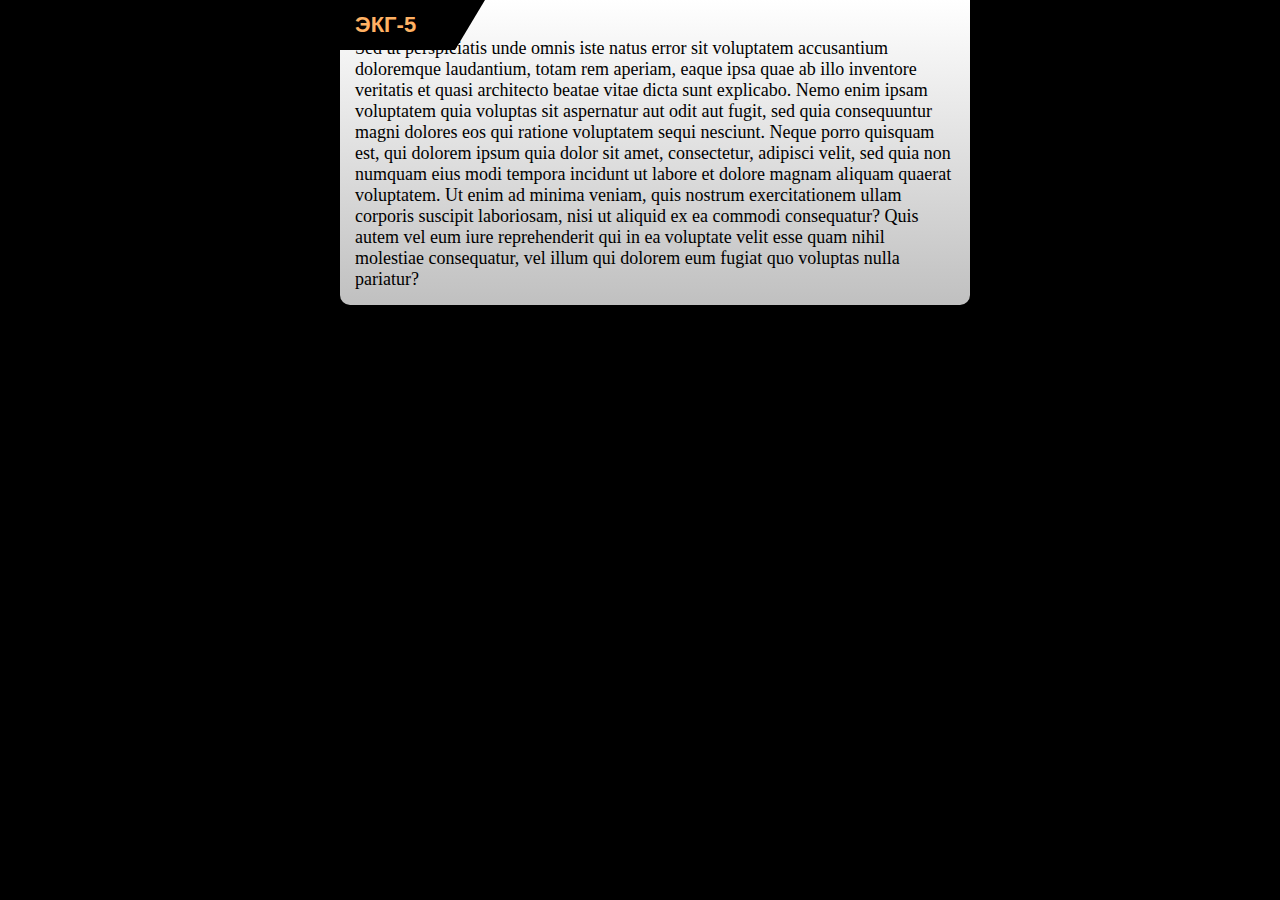
<file: Epam.Task8.WebBasics/Article/Article.html>
<!DOCTYPE html>
<html lang="en">
<head>
    <meta charset="UTF-8">
    <meta name="viewport" content="width=device-width, initial-scale=1.0">
    <meta http-equiv="X-UA-Compatible" content="ie=edge">
    <title>Article</title>
    <link rel="stylesheet" href="style.css">
</head>
<body>
    <div class="container">
            <div class="block1">
                <span>
                    Sed ut perspiciatis unde omnis iste natus error sit voluptatem accusantium doloremque laudantium, totam rem aperiam, eaque ipsa quae ab illo inventore veritatis et quasi architecto beatae vitae dicta sunt explicabo. Nemo enim ipsam voluptatem quia voluptas sit aspernatur aut odit aut fugit, sed quia consequuntur magni dolores eos qui ratione voluptatem sequi nesciunt. Neque porro quisquam est, qui dolorem ipsum quia dolor sit amet, consectetur, adipisci velit, sed quia non numquam eius modi tempora incidunt ut labore et dolore magnam aliquam quaerat voluptatem. Ut enim ad minima veniam, quis nostrum exercitationem ullam corporis suscipit laboriosam, nisi ut aliquid ex ea commodi consequatur? Quis autem vel eum iure reprehenderit qui in ea voluptate velit esse quam nihil molestiae consequatur, vel illum qui dolorem eum fugiat quo voluptas nulla pariatur?
                </span>
            </div>
            <div class="title-container">
                <div class="block2">
                    <span>Экг-5</span>
                </div>
                <div class="triangle"></div>
            </div>
    </div>
</body>
</html>
</file>
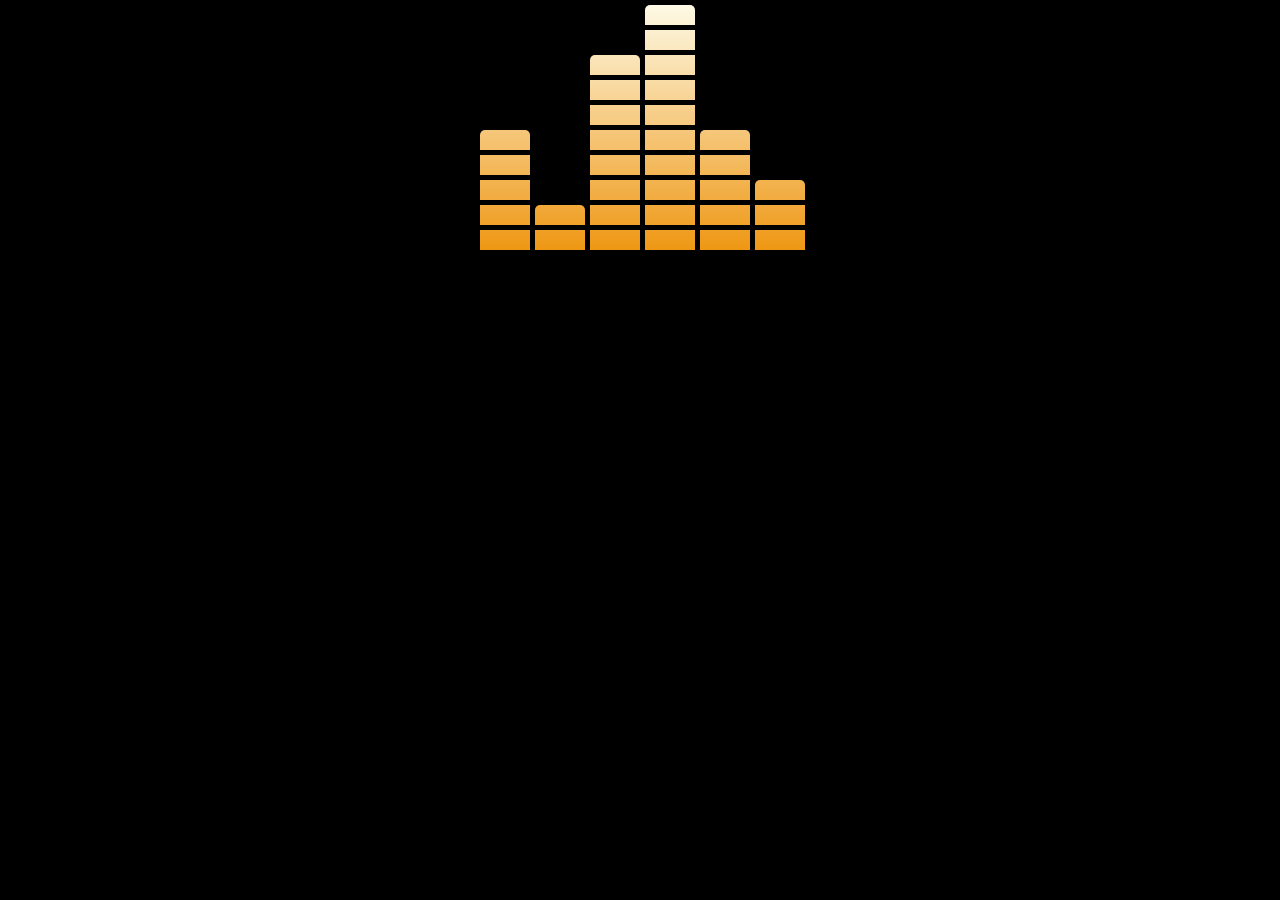
<file: Epam.Task8.WebBasics/Equalizer/Equalizer.html>
<!DOCTYPE html>
<html lang="en">
<head>
    <meta charset="UTF-8">
    <meta name="viewport" content="width=device-width, initial-scale=1.0">
    <meta http-equiv="X-UA-Compatible" content="ie=edge">
    <title>Equalizer</title>
    <link rel="stylesheet" href="style.css">
</head>
<body>
    <div class="container">
        <div class="section">
            <div class="block"></div>
            <div class="block"></div>
            <div class="block"></div>
            <div class="block"></div>
            <div class="block"></div>
        </div>
        <div class="section">
            <div class="block"></div>
            <div class="block"></div>
        </div>
        <div class="section">
            <div class="block"></div>
            <div class="block"></div>
            <div class="block"></div>
            <div class="block"></div>
            <div class="block"></div>
            <div class="block"></div>
            <div class="block"></div>
            <div class="block"></div>
        </div>
        <div class="section">
            <div class="block"></div>
            <div class="block"></div>
            <div class="block"></div>
            <div class="block"></div>
            <div class="block"></div>
            <div class="block"></div>
            <div class="block"></div>
            <div class="block"></div>
            <div class="block"></div>
            <div class="block"></div>
        </div>
        <div class="section">
            <div class="block"></div>
            <div class="block"></div>
            <div class="block"></div>
            <div class="block"></div>
            <div class="block"></div>
        </div>
        <div class="section">
            <div class="block"></div>
            <div class="block"></div>
            <div class="block"></div>
        </div>
    </div>
</body>
</html>
</file>
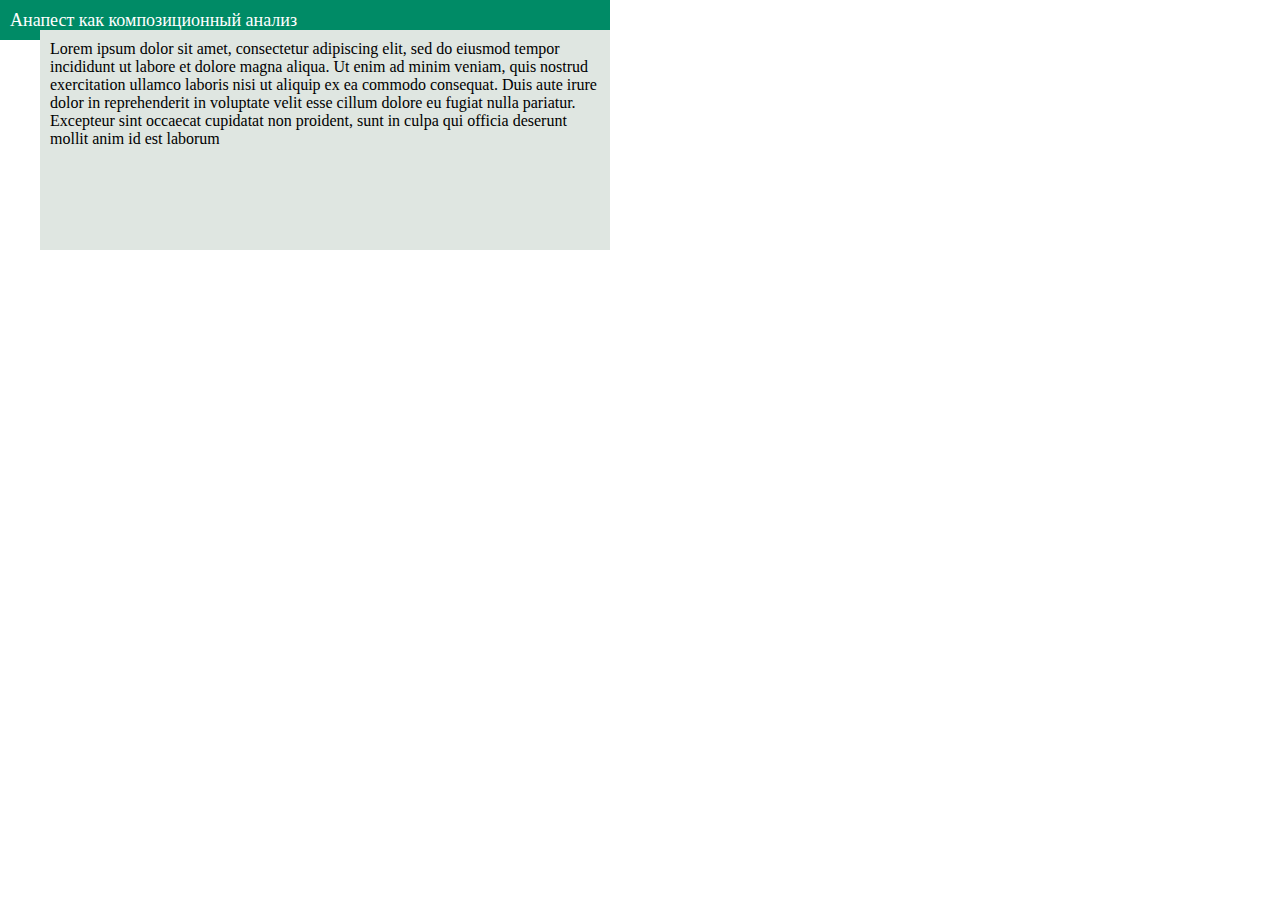
<file: Epam.Task8.WebBasics/Header/Header.html>
<!DOCTYPE html>
<html lang="en">
<head>
    <meta charset="UTF-8">
    <meta name="viewport" content="width=device-width, initial-scale=1.0">
    <meta http-equiv="X-UA-Compatible" content="ie=edge">
    <title>Header</title>
    <link rel="stylesheet" href="style.css">
</head>
<body>
    <div class="container">
            <div class="block1">
                    <span>Анапест как композиционный анализ</span>
                </div>
            <div class="block2">
                    Lorem ipsum dolor sit amet, consectetur adipiscing elit, sed do eiusmod tempor incididunt ut labore et dolore magna aliqua. Ut enim ad minim veniam, quis nostrud exercitation ullamco laboris nisi ut aliquip ex ea commodo consequat. Duis aute irure dolor in reprehenderit in voluptate velit esse cillum dolore eu fugiat nulla pariatur. Excepteur sint occaecat cupidatat non proident, sunt in culpa qui officia deserunt mollit anim id est laborum
            </div>
    </div>
</body>
</html>
</file>
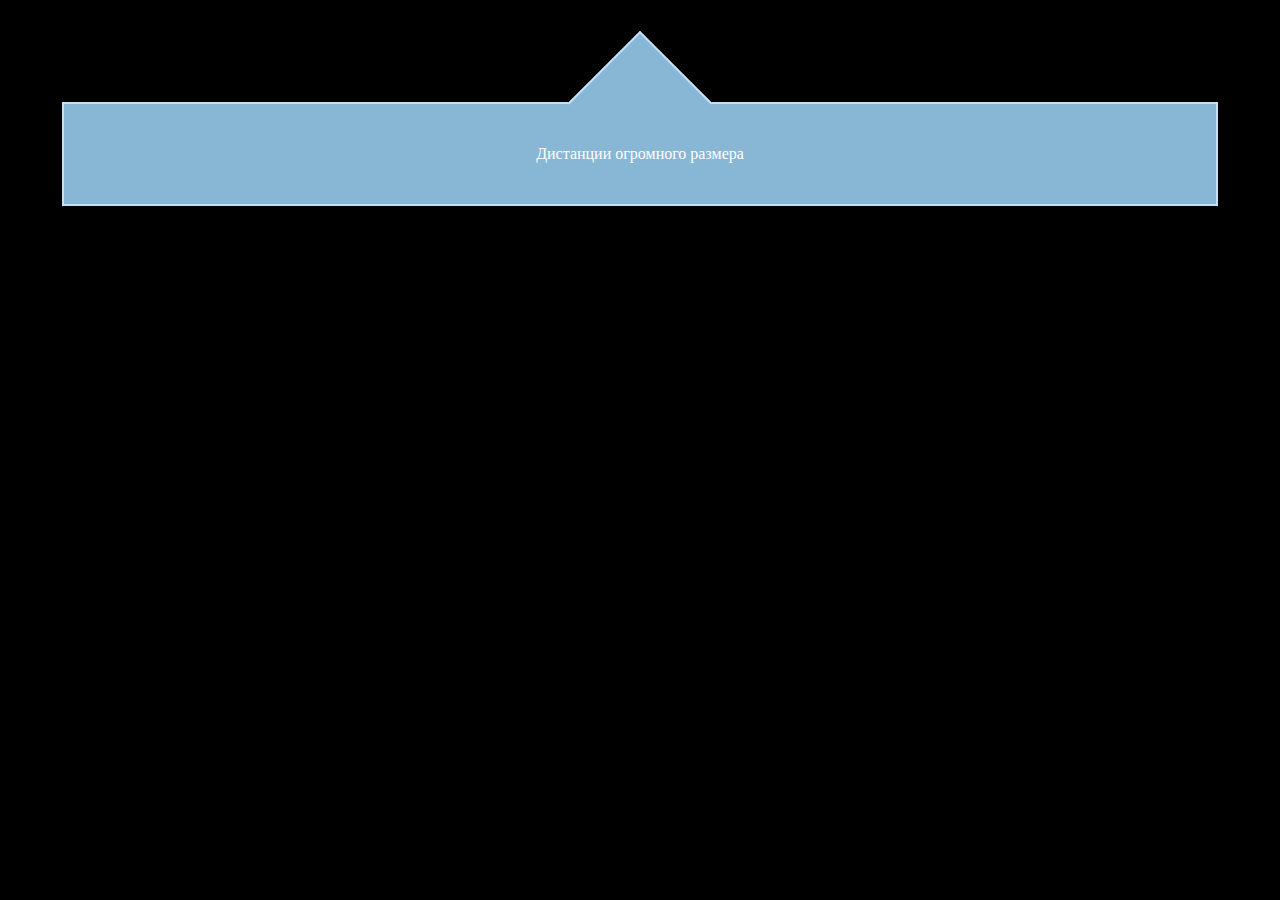
<file: Epam.Task8.WebBasics/PointingBlock/PointingBlock.html>
<!DOCTYPE html>
<html lang="en">
<head>
    <meta charset="UTF-8">
    <meta name="viewport" content="width=device-width, initial-scale=1.0">
    <meta http-equiv="X-UA-Compatible" content="ie=edge">
    <title>PointingBlock</title>
    <link rel="stylesheet" href="style.css">
</head>
<body>
    <div class="container">
        <div class="pointer"></div>
        <div class="block">
            <span>Дистанции огромного размера</span>
        </div>
    </div>
</body>
</html>
</file>
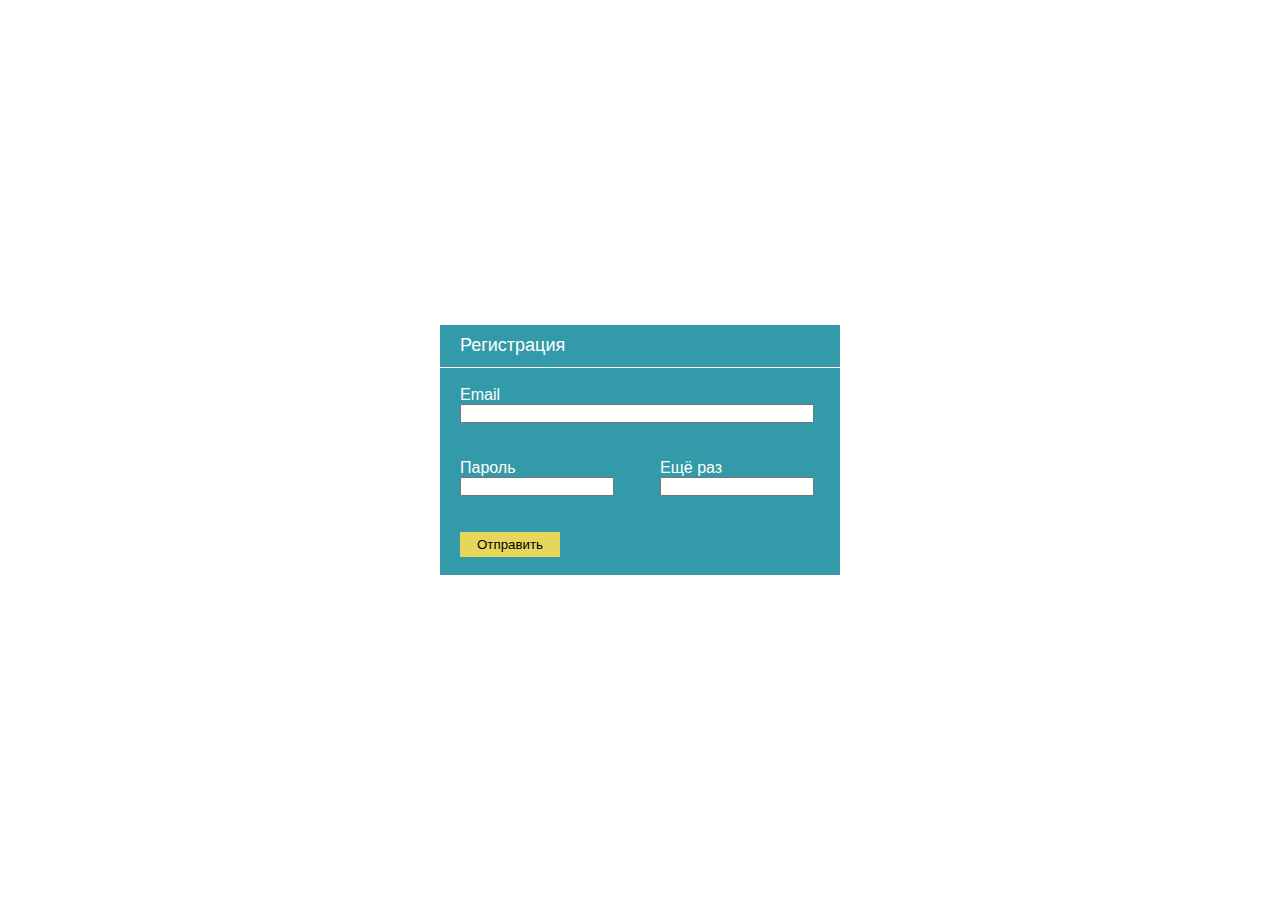
<file: Epam.Task8.WebBasics/RegistrationForm/RegistrationForm.html>
<!DOCTYPE html>
<html lang="en">
<head>
    <meta charset="UTF-8">
    <meta name="viewport" content="width=device-width, initial-scale=1.0">
    <meta http-equiv="X-UA-Compatible" content="ie=edge">
    <title>ListMenu</title>
    <link rel="stylesheet" href="style.css">
</head>
<body>
    <form method="post" class="form">
        <div class="title">Регистрация</div>
        <div class="container">
            <div>
                <label for="email">Email</label>
                <input type="email" id="email">
            </div>
            <div class="passwords-container">
                <div class="input-container">
                    <label for="pass">Пароль</label>
                    <input type="password" id="pass">
                </div>
                <div class="input-container">
                    <label for="repeat-pass">Ещё раз</label>
                    <input type="password" id="repeat-pass">
                </div>
            </div>
            <button class="btn-submit">Отправить</button>  
        </div>    
    </form>
</body>
</html>
</file>
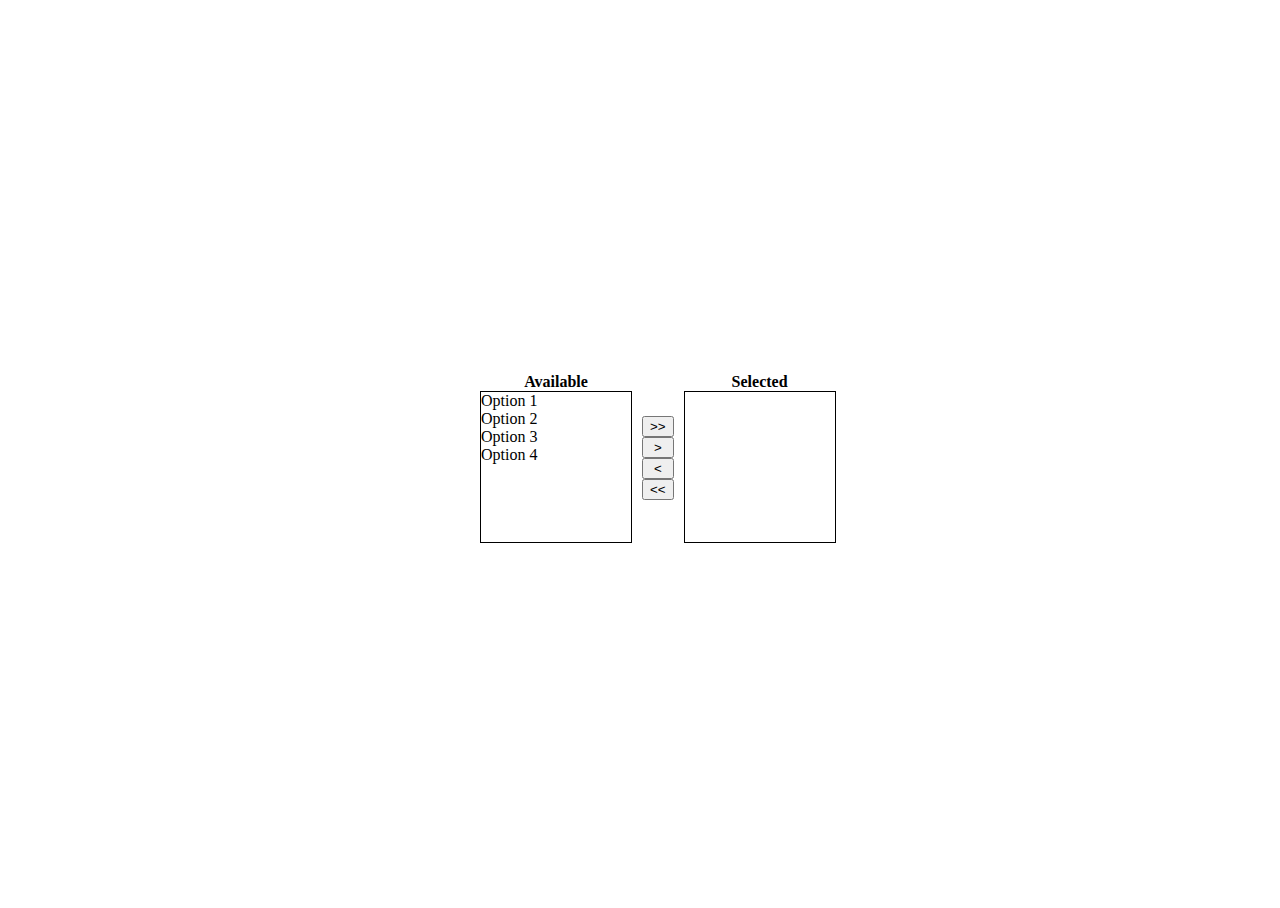
<file: Epam.Task9.JavaScriptBasics/ButterflyControl/ButterflyControl.html>
<html lang="en">
<head>
    <meta charset="UTF-8">
    <meta name="viewport" content="width=device-width, initial-scale=1.0">
    <meta http-equiv="X-UA-Compatible" content="ie=edge">
    <title>ButterfluControl</title>
    <link rel="stylesheet" href="style.css">
</head>
<body>
    <div class="container">
        <div class="available">
            <span class="title">Available</span>
            <div class="list" id="available-list">
                <div class="list-item">Option 1</div>
                <div class="list-item">Option 2</div>
                <div class="list-item">Option 3</div>
                <div class="list-item">Option 4</div>
            </div>
        </div>
        <div class="button-container">
            <button id="add-all">>></button>
            <button id="add-one">></button>
            <button id="remove-one"><</button>
            <button id="remove-all"><<</button>

        </div>
        <div class="selected">
            <span class="title">Selected</span>
            <div class="list" id="selected-items"></div>
        </div>
    </div>
    <script src="javascript.js"></script>
</body>
</html>
</file>
<file: Epam.Task8.WebBasics/Article/style.css>
* {
    margin: 0;
    padding: 0;
}
body{
    background-color: black;
    display: flex;
    justify-content: center;    
}
.container {
    position: relative;
    width: 600px;
}
.block1 {
    width: 100%;
    height: 230px;
    background-color: white;
    position: absolute;
    font-size: 18px;
    padding-left: 10px;
    border-bottom-left-radius: 10px;
    border-bottom-right-radius: 10px;
    z-index: 0;
    background: linear-gradient(to bottom, white, silver);
    padding: 60px 15px 15px 15px;
    font-weight: 100;
    display: flex;
    flex-direction: column-reverse;
}

.title-container {
    display: flex;
    position: absolute;
}

.triangle {
    width: 0;
	height: 0;
	border-top: 50px solid black; 
    border-right: 30px solid transparent;
    z-index: 2;
}
.block2{
    width: 100px;
    height: 50px;
    background-color: black;
    z-index: 2;
    display: flex;
    align-items: center;
    color: #ffb163;
    padding-left: 15px;
    text-transform: uppercase;
    font-size: 22px;
    font-weight: bold;
    font-family: Arial, Helvetica, sans-serif;
}
</file>
<file: Epam.Task8.WebBasics/Equalizer/style.css>
* {
    margin: 0;
    padding: 0;
}
body {
    background-color: black;
}
.container {
    display: flex;
    flex-direction: row;
    justify-content: center;
    
}
.block{
    width: 50px;
    height: 20px;
    margin-top: 5px;
    background-size: cover;
    background-position: center;
    background-attachment: fixed;
    background-image: linear-gradient(to top, #ED8F03 70%, #fefcea);
}

.section {
    margin-left: 5px;
    display: flex;
    flex-direction: column-reverse;

}

.section .block:last-child {
    border-top-left-radius: 5px;
    border-top-right-radius: 5px;
}
</file>
<file: Epam.Task8.WebBasics/Header/style.css>
* {
    margin: 0;
    padding: 0;
}

.container {
    position: relative;
    width: 610px;
}

.block1 {
    width: 600px;
    height: 40px;
    background-color: #008b66;
    position: relative;
    color: white;
    font-size: 18px;
    display: flex;
    align-items: center;
    padding-left: 10px;
}
.block2{
    width: 550px;
    height: 200px;
    background-color: #dfe6e1;
    position: absolute;
    top: 30px;
    right: 0;
    z-index: 2;
    padding: 10px;
}
</file>
<file: Epam.Task8.WebBasics/PointingBlock/style.css>
* {
    margin: 0;
    padding: 0;
}
body {
    background-color: black;
}
.container {
    display: flex;
    flex-direction: column;
    align-items: center;
    justify-content: center;
}
.pointer {
    width: 100px;
    height: 100px;
    background-color: #88b7d5;
    border-left: 2px double #c2e1f5;
    border-top: 2px double #c2e1f5;
    transform: rotate(45deg);
    position: relative;
    top: 52px;
}

.block {
    width: 90%;
    height: 100px;
    background-color: #88b7d5;
    border: 2px double #c2e1f5;
    display: flex;
    justify-content: center;
    align-items: center;
    color: white;
}

.block > span {
    z-index:2;
}
</file>
<file: Epam.Task9.JavaScriptBasics/ButterflyControl/style.css>
html, body{
    height: 100%;
}
body{
    display: flex;
    justify-content: center;
    align-items: center;
}
.container {
    display: flex;
    justify-content: space-between;
    align-items: center;
    width: 320px;
}

.title {
    font-weight: bold;
}

.available, .selected {
    display: flex;
    flex-direction: column;
    align-items: center;
} 

.list {
    width: 150px;
    border: 1px solid black;
    height: 150px;
    display: flex;
    flex-direction: column;
}

.list-item:hover {
    cursor: pointer;
}

.button-container {
    display: flex;
    flex-direction: column;
    padding: 10px;
}

.active {
    background-color: blue;
    color: white;
}
</file>
<file: Epam.Task8.WebBasics/RegistrationForm/style.css>
/* css reset*/
*{
    margin:0px;
    padding:0px; 
}
  html { 
    font-size: 1em; 
    height: 100%;
    } 
  body { 
    font-size: 100%; 
    height: 100%;
    display: flex;
    justify-content: center;
    align-items: center;
    } 
    ol, ul {
        list-style: none;
    }
    a {                                             
        text-decoration: none;
        color: #000;
        font-size: 15px;
    }
/* css reset*/
.form{
    display: flex;
    flex-direction: column;
    background-color: #329aa8;
    width: 400px;
    height: 250px;
    font-family: Arial, Helvetica, sans-serif;
    color: white;
    font-size: 16px;
}

input {
    width: 100%;
}

.title {
    height: 50px;
    border-bottom: 1px solid white;
    padding-left: 20px;
    display: flex;
    align-items: center;
    font-size: 18px;
}

.container {
    width: 350px;
    display: flex;
    justify-content: space-around;
    flex-direction: column;
    height: 100%;
    padding-left: 20px;
}

.passwords-container{
    display: flex;
    justify-content: space-between;
    width: 350px;
}

.input-container {
    width: 150px;
}


.btn-submit {
    width: 100px;
    border: none;
    background-color: #e6d75c;
    height: 25px;
}
</file>
